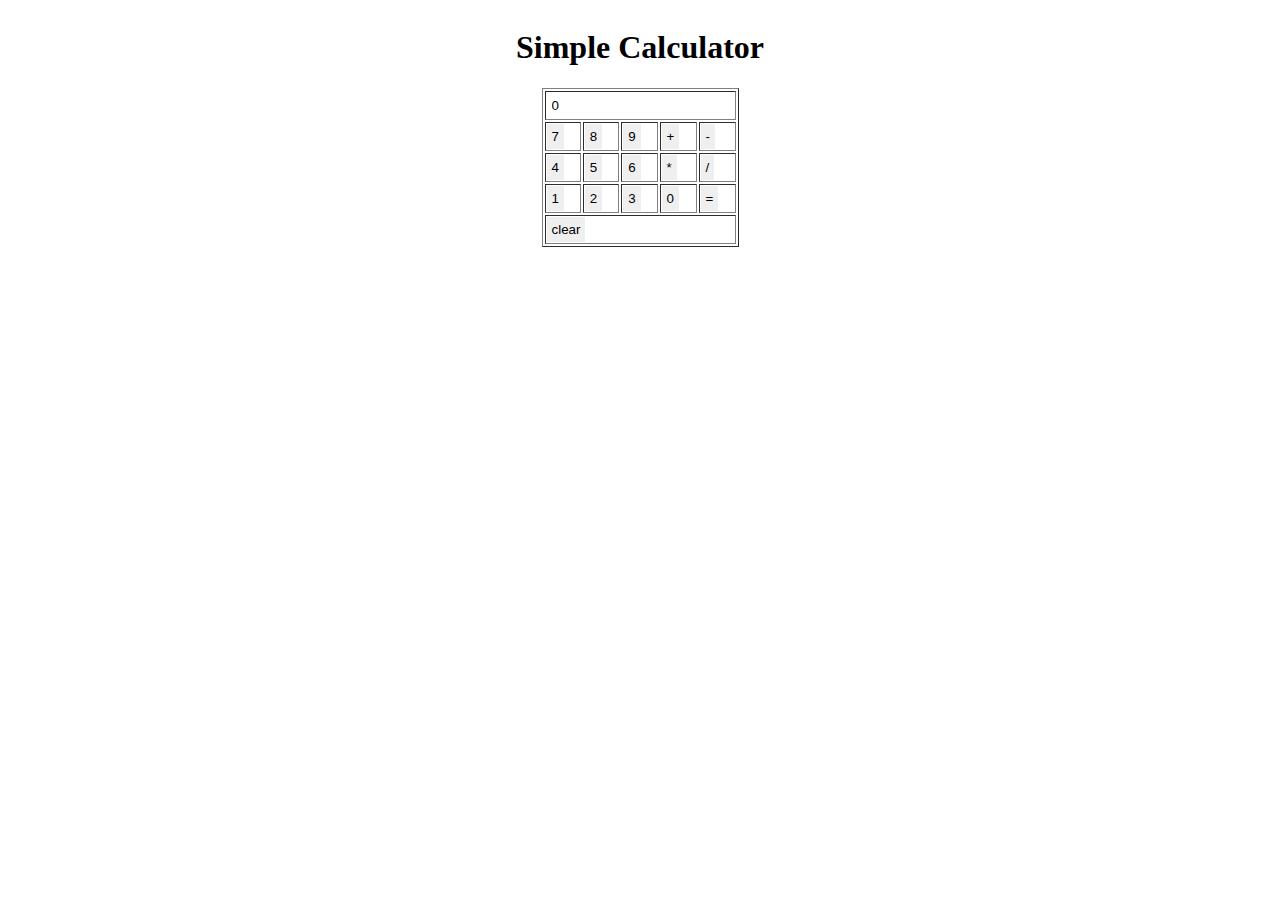
<file: program1/index.html>
<!DOCTYPE html>
<html>
<head>
<meta charset="utf-8" />
<title>Simple Calculator</title>
<link rel="stylesheet" type="text/css" media="screen" href="style.css" />
</head>
<body>
<h1>Simple Calculator</h1>
<table border="1">
<tr>
<td colspan="5">
<input type="text" id="result" value="0" />
</td>
</tr>
<tr>
<td><input type="button" value="7" onclick="insert_operand(this.value)" /></td>
<td><input type="button" value="8" onclick="insert_operand(this.value)" /></td>
<td><input type="button" value="9" onclick="insert_operand(this.value)" /></td>
<td><input type="button" value="+" onclick="insert_operator('add')" /></td>
<td><input type="button" value="-" onclick="insert_operator('subtract')" /></td>
</tr>
<tr>
<td><input type="button" value="4" onclick="insert_operand(this.value)" /></td>
<td><input type="button" value="5" onclick="insert_operand(this.value)" /></td>
<td><input type="button" value="6" onclick="insert_operand(this.value)" /></td>
<td><input type="button" value="*" onclick="insert_operator('multiply')" /></td>
<td><input type="button" value="/" onclick="insert_operator('divide')" /></td>
</tr>
<tr>
<td><input type="button" value="1" onclick="insert_operand(this.value)" /></td>
<td><input type="button" value="2" onclick="insert_operand(this.value)" /></td>
<td><input type="button" value="3" onclick="insert_operand(this.value)" /></td>
<td><input type="button" value="0" onclick="insert_operand(this.value)" /></td>
<td><input type="button" value="=" onclick="insert_operator('equals')" /></td>
</tr>
<tr>
<td colspan="5">
<input type="button" width="100%" value="clear" onclick="reset()" />
</td>
</tr>
</table>
<script src="script.js"></script>
</body>
</html>
</file>
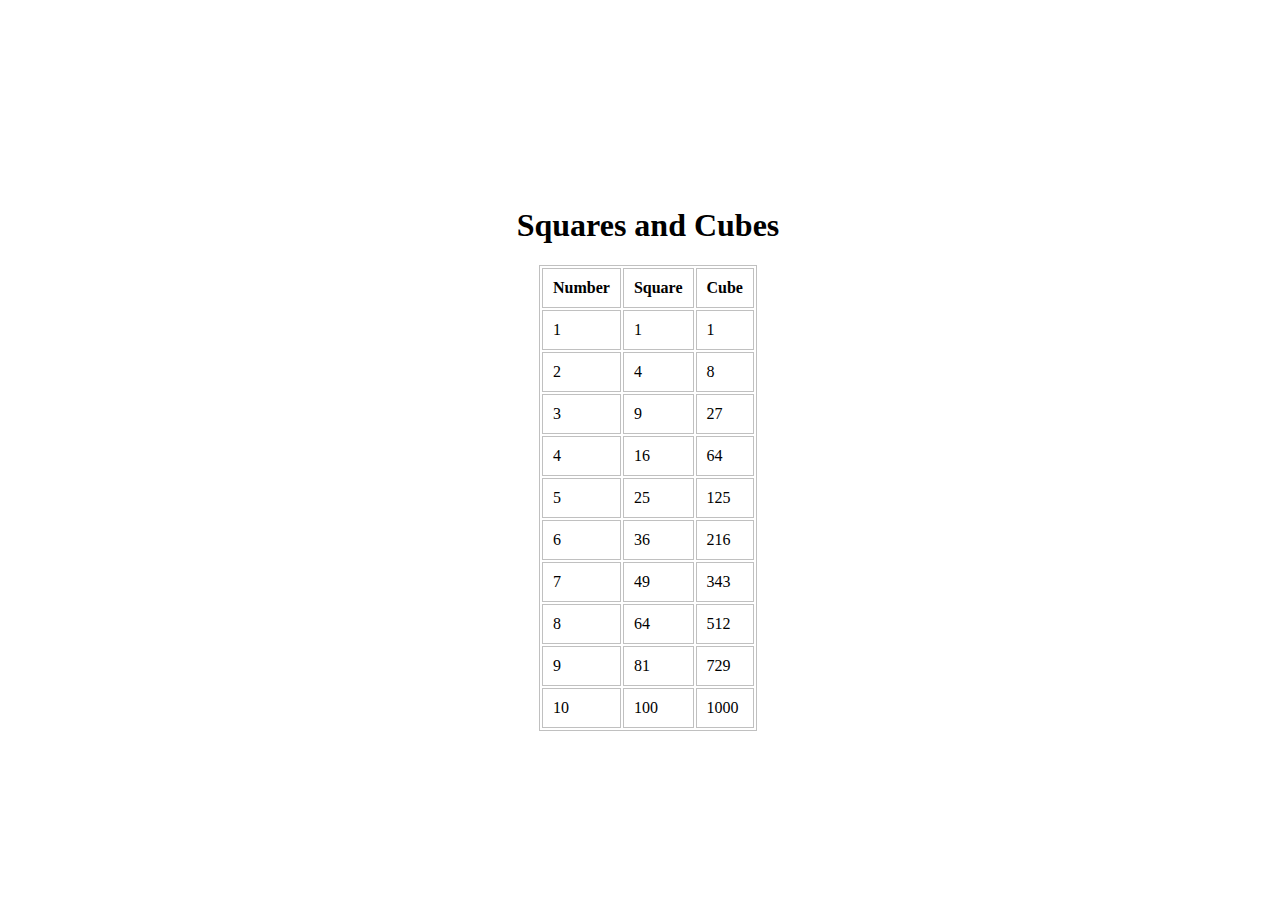
<file: program2/index.html>
<!DOCTYPE html>
<html>
<head>
<meta charset="utf-8" />
<title>2 Squares and Cubes</title>
<style>
body {
width: 100%; height: 100vh; display: flex;
flex-direction: column; justify-content: center; align-items: center; overflow: hidden;
}
table {
border: 1px solid #c0c0c0;
}
table tbody tr td, table thead tr th {
padding: 10px;
border: 1px solid #c0c0c0;
}
</style>
</head>
<body onload="square_cubes()">
<h1>Squares and Cubes</h1>
<table>
<thead>
<tr>
<th>Number</th>
<th>Square</th>
<th>Cube</th>
</tr>
</thead>
<tbody id="table-body">
</tbody>
</table>
<script>
function square_cubes() {
let table_body = document.getElementById("table-body");
data = '';
for (let i = 1; i <= 10; i++) { data += `<tr>
<td>${i}</td>
<td>${i*i}</td>
<td>${i*i*i}</td>
</tr>`;
}
table_body.innerHTML = data;
}
</script>
</body>
</html>
</file>
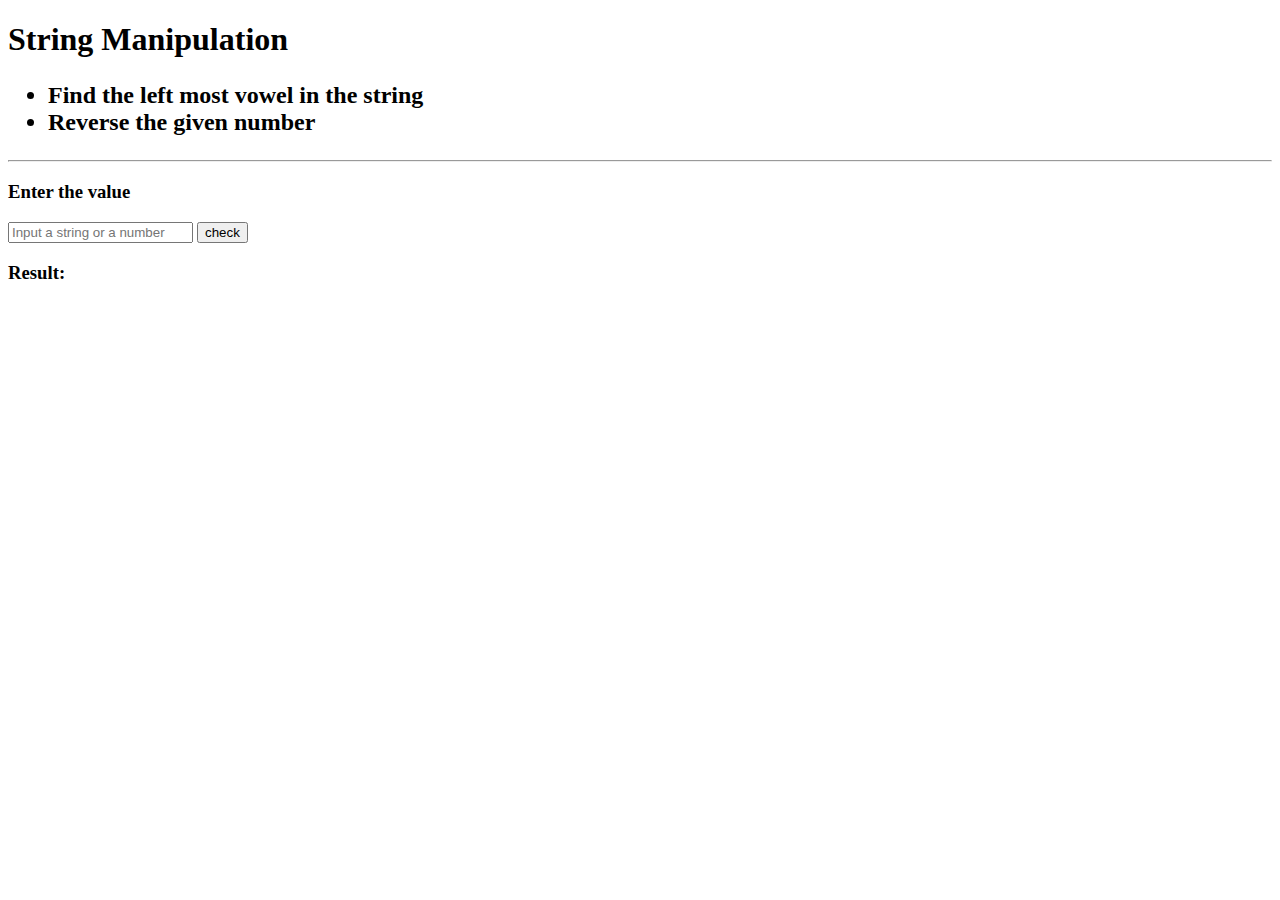
<file: program4/index.html>
<!DOCTYPE html>
<html>
<head>
<meta charset="utf-8" />
<title>4 String Manipulation</title>
</head>
<body>
<h1>String Manipulation</h1>
<h2>
<ul>
<li>Find the left most vowel in the string</li>
<li>Reverse the given number</li>
</ul>
</h2>
<hr />
<p>
<h3>Enter the value</h3>
<input type="text" id="input" placeholder="Input a string or a number">
<input type="button" id="btn_check" value="check">
<h3>Result: <span id="result"></span></h3>
</p>
<script>
let input = document.getElementById("input");
let btnCheck = document.getElementById("btn_check"); let result = document.getElementById("result");
btnCheck.addEventListener('click', event => { checkInput(input.value.toString());
});
function checkInput(str) {
if (Number.isInteger(parseInt(str))) { let num = parseInt(str);
let rev = 0, rem = 0;
while (num > 0) {
rem = parseInt(num % 10); rev = rev * 10 + rem;
num = parseInt(num / 10);
}
result.innerHTML = rev;
} else {
let vowels = ['a', 'e', 'i', 'o', 'u', 'A', 'E', 'I', 'O', 'U'];
for (let i = 0; i < str.length; i++) {
if (vowels.indexOf(str.charAt(i)) != -1) {
result.innerHTML = `Position of left most vowel: ${str.charAt(i)} is ${i+1}`; break;
}
}
}
}
</script>
</body>
</html>
</file>
<file: program1/style.css>
body {
    display: flex;
    flex-direction: column; justify-content: center; align-items: center;
    
    }
    input {
    width: fit-content; margin: 0;
    border: 0; padding: 5px;
    }
</file>
